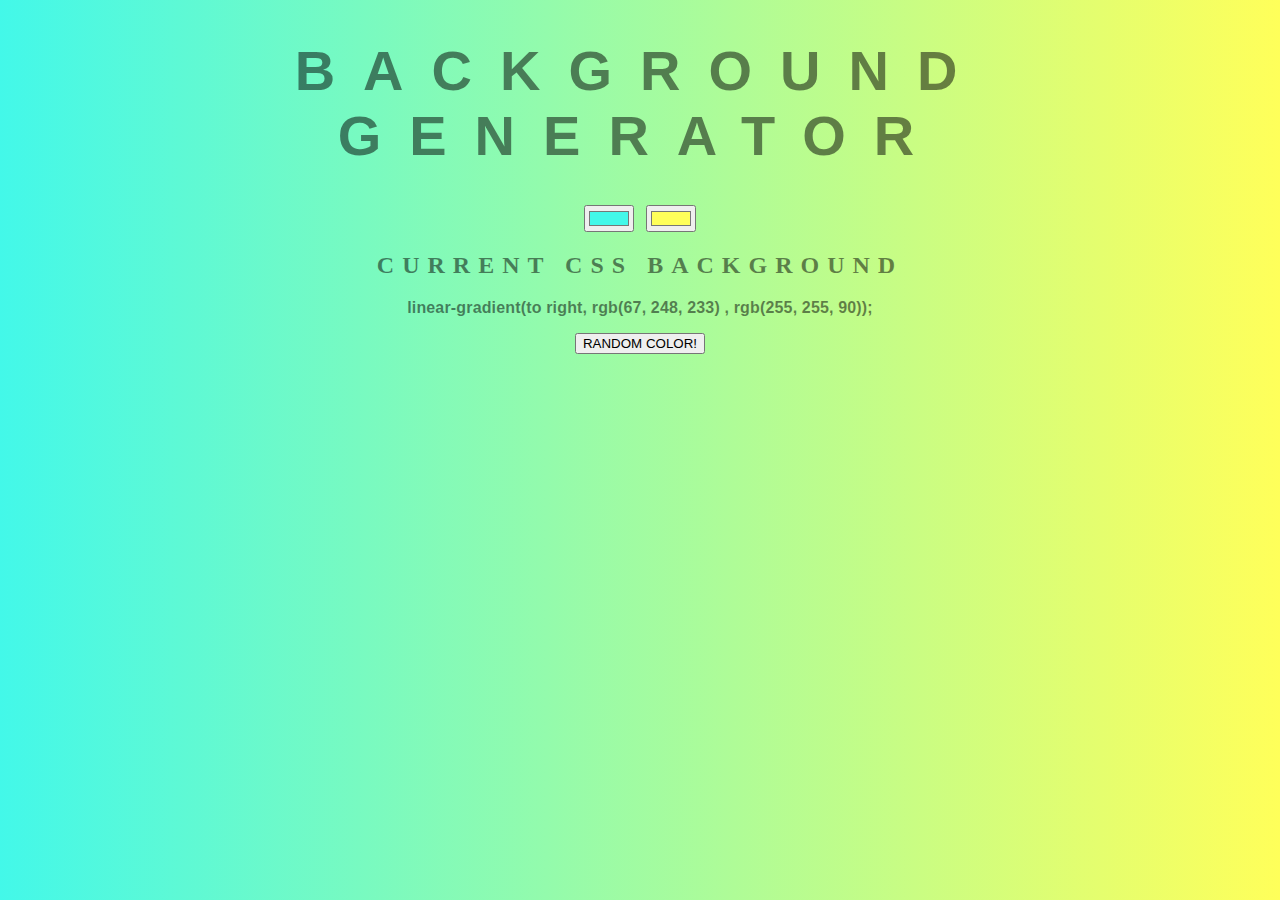
<file: index.html>
<!DOCTYPE html>
<html>

<head>
    <title>Gradient Background</title>
    <link href="https://cdn.jsdelivr.net/npm/bootstrap@5.0.0-beta1/dist/css/bootstrap.min.css" rel="stylesheet" integrity="sha384-giJF6kkoqNQ00vy+HMDP7azOuL0xtbfIcaT9wjKHr8RbDVddVHyTfAAsrekwKmP1" crossorigin="anonymous">
    <link rel="stylesheet" type="text/css" href="style.css">
</head>

<body id="gradient">
    <div class="container">
        <div class="mt-4">
            <h1>Background Generator</h1>
        </div>
        <div class="mt-4">
            <input class="color1" type="color" name="color1" value=#43f8e9>
            <input class="color2" type="color" name="color2" value=#ffff5a>
        </div>
        <div class="mt-4">
            <h2>Current CSS Background</h2>
        </div>
        <div class="mt-4">
            <h3>linear-gradient(to right, rgb(67, 248, 233) , rgb(255, 255, 90));</h3>
        </div>
        <div class="mt-4">
            <button class="btn btn-primary">RANDOM COLOR!</button>
        </div>

        <script type="text/javascript" src="script.js"></script>
    </div>
</body>

</html>
</file>
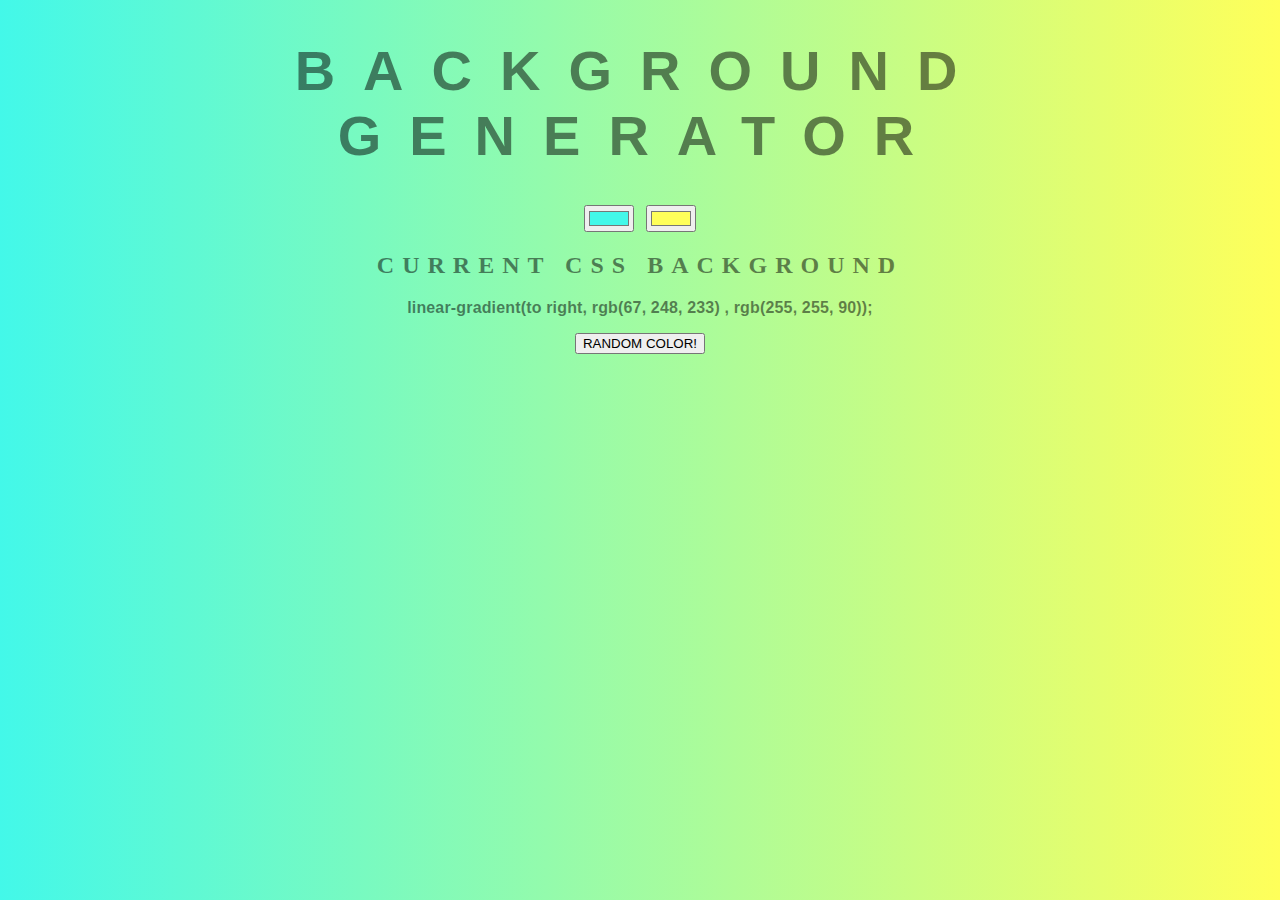
<file: 9.1 index.html>
<!DOCTYPE html>
<html>

<head>
    <title>Gradient Background</title>
    <link href="https://cdn.jsdelivr.net/npm/bootstrap@5.0.0-beta1/dist/css/bootstrap.min.css" rel="stylesheet" integrity="sha384-giJF6kkoqNQ00vy+HMDP7azOuL0xtbfIcaT9wjKHr8RbDVddVHyTfAAsrekwKmP1" crossorigin="anonymous">
    <link rel="stylesheet" type="text/css" href="9.3 style.css">
</head>

<body id="gradient">
    <div class="container">
        <div class="mt-4">
            <h1>Background Generator</h1>
        </div>
        <div class="mt-4">
            <input class="color1" type="color" name="color1" value=#43f8e9>
            <input class="color2" type="color" name="color2" value=#ffff5a>
        </div>
        <div class="mt-4">
            <h2>Current CSS Background</h2>
        </div>
        <div class="mt-4">
            <h3>linear-gradient(to right, rgb(67, 248, 233) , rgb(255, 255, 90));</h3>
        </div>
        <div class="mt-4">
            <button class="btn btn-primary">RANDOM COLOR!</button>
        </div>

        <script type="text/javascript" src="9.1 script.js"></script>
    </div>
</body>

</html>
</file>
<file: style.css>
body {
    font: 'Raleway', sans-serif;
    color: rgba(0, 0, 0, .5);
    text-align: center;
    text-transform: uppercase;
    letter-spacing: .5em;
    top: 15%;
    background: linear-gradient(to right, rgb(67, 248, 233), rgb(255, 255, 90));
}

h1 {
    font: 600 3.5em 'Raleway', sans-serif;
    color: rgba(0, 0, 0, .5);
    text-align: center;
    text-transform: uppercase;
    letter-spacing: .5em;
    width: 100%;
}

h3 {
    font: 900 1em 'Raleway', sans-serif;
    color: rgba(0, 0, 0, .5);
    text-align: center;
    text-transform: none;
    letter-spacing: 0.01em;
}
</file>
<file: 9.3 style.css>
body {
    font: 'Raleway', sans-serif;
    color: rgba(0, 0, 0, .5);
    text-align: center;
    text-transform: uppercase;
    letter-spacing: .5em;
    top: 15%;
    background: linear-gradient(to right, rgb(67, 248, 233), rgb(255, 255, 90));
}

h1 {
    font: 600 3.5em 'Raleway', sans-serif;
    color: rgba(0, 0, 0, .5);
    text-align: center;
    text-transform: uppercase;
    letter-spacing: .5em;
    width: 100%;
}

h3 {
    font: 900 1em 'Raleway', sans-serif;
    color: rgba(0, 0, 0, .5);
    text-align: center;
    text-transform: none;
    letter-spacing: 0.01em;
}
</file>
